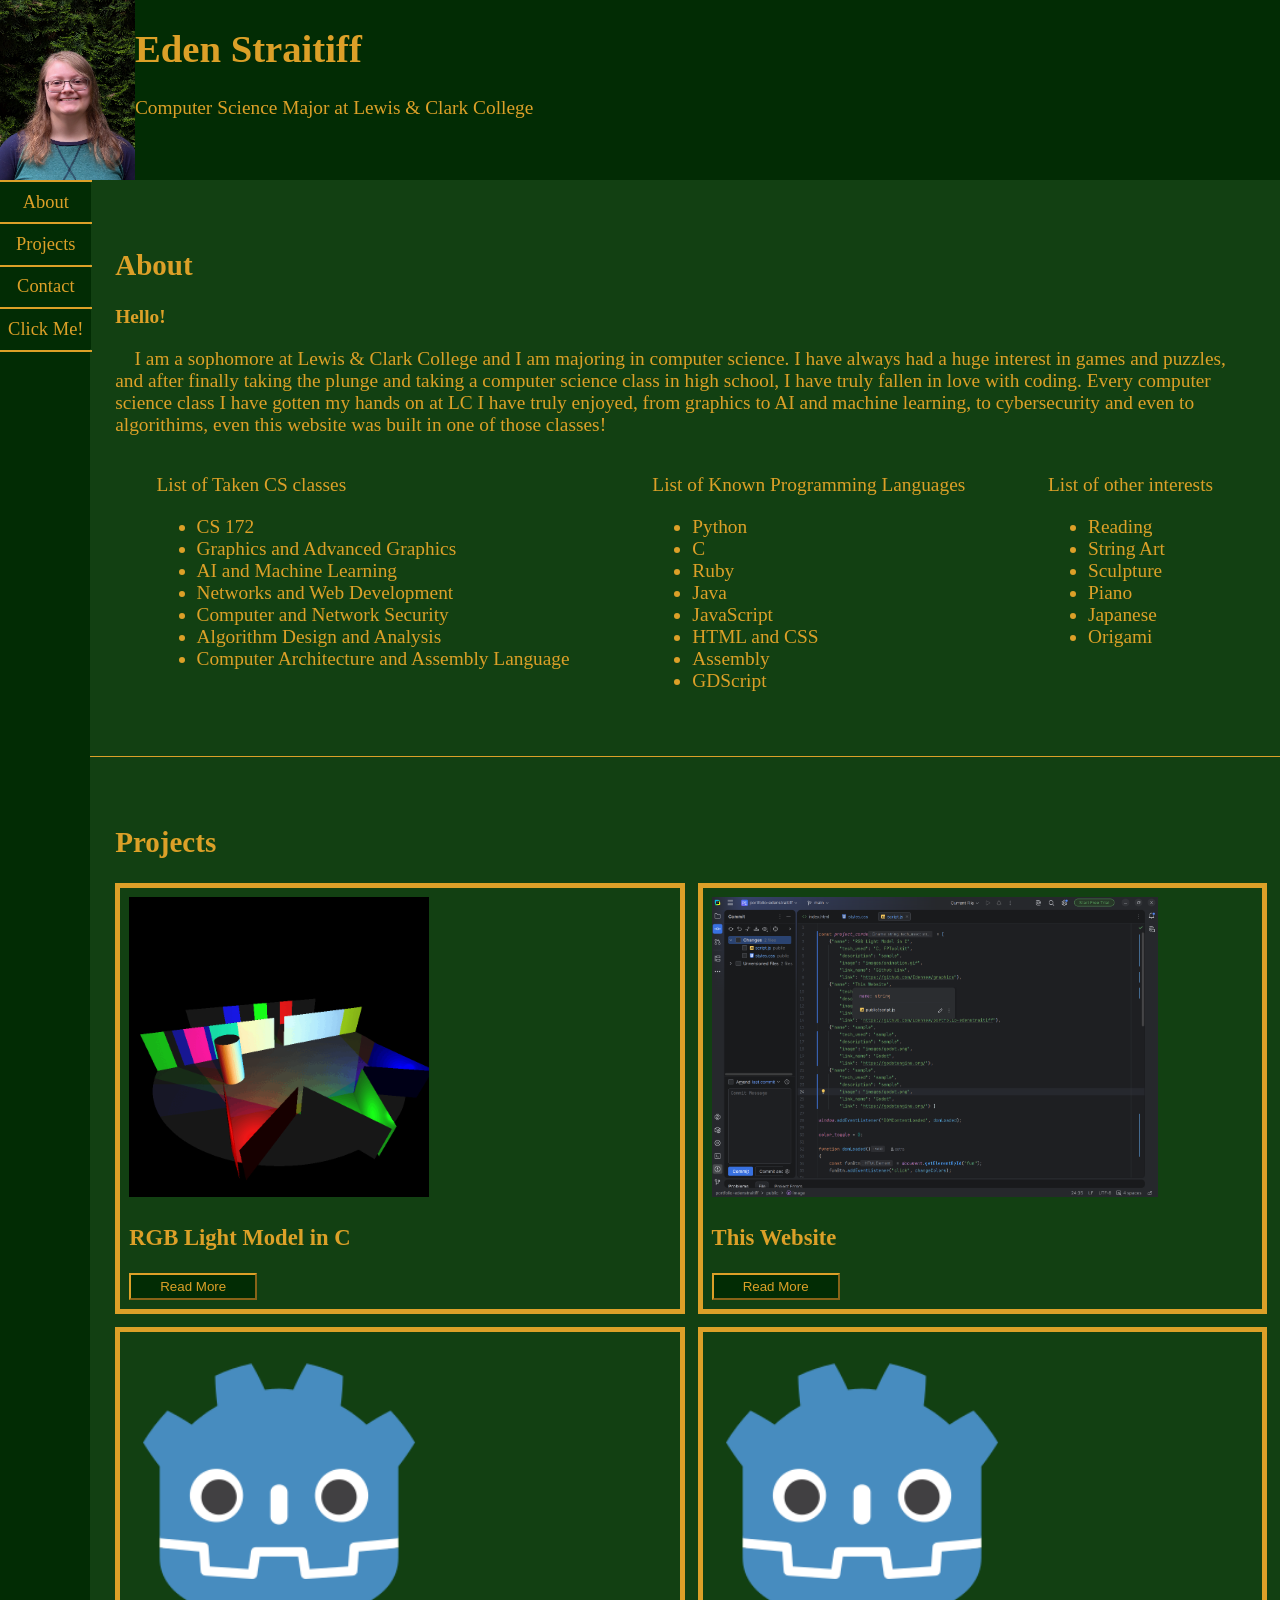
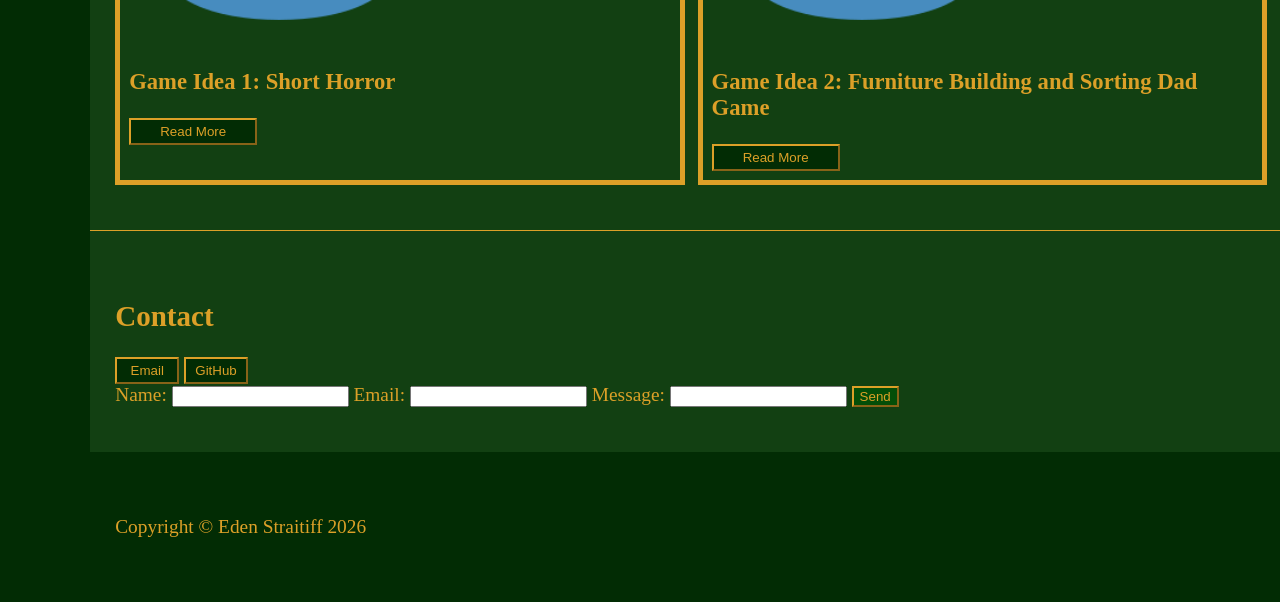
<file: public/index.html>
<!DOCTYPE html>
<html lang="en">
<head>
    <meta charset="UTF-8">
    <title>Eden Straitiff</title>
    <link rel="stylesheet" href="styles.css">
    <script src="script.js"></script>
</head>
<body>
    <div class="flex_top_bottom">
        <header>
            <img src="images/Eden_Straitiff.jpg" alt="Photo of Eden Straitiff">
            <h1>Eden Straitiff</h1>
            <p>Computer Science Major at Lewis &amp; Clark College</p>
        </header>
        <div class="columns">
            <nav>
                <table>
                    <tr>
                        <td><a href="#about"><button class="a_button" type="button">About</button></a></td>
                    </tr>
                    <tr>
                        <td><a href="#projects"><button class="a_button" type="button">Projects</button></a></td>
                    </tr>
                    <tr>
                        <td><a href="#contact"><button class="a_button" type="button">Contact</button></a></td>
                    </tr>
                    <tr>
                        <td><button class="a_button" id="fun" type="button">Click Me!</button></td>
                    </tr>
                </table>
            </nav>
            <main class="scrolling_body">
                <div id="about">
                    <h2>About</h2>
                    <p><strong>Hello!</strong></p>
                    <p>&emsp;I am a sophomore at Lewis &amp; Clark College and I am majoring in computer science.
                        I have always had a huge interest in games and puzzles, and after finally taking
                        the plunge and taking a computer science class in high school, I have truly fallen
                        in love with coding. Every computer science class I have gotten my hands on at LC
                        I have truly enjoyed, from graphics to AI and machine learning, to cybersecurity
                        and even to algorithims, even this website was built in one of those classes! </p>
                    <div class="about_lists">
                        <div>
                            <p>List of Taken CS classes</p>
                            <ul>
                                <li>CS 172</li>
                                <li>Graphics and Advanced Graphics</li>
                                <li>AI and Machine Learning</li>
                                <li>Networks and Web Development</li>
                                <li>Computer and Network Security</li>
                                <li>Algorithm Design and Analysis</li>
                                <li>Computer Architecture and Assembly Language</li>
                            </ul>
                        </div>
                        <div>
                            <p>List of Known Programming Languages</p>
                            <ul>
                                <li>Python</li>
                                <li>C</li>
                                <li>Ruby</li>
                                <li>Java</li>
                                <li>JavaScript</li>
                                <li>HTML and CSS</li>
                                <li>Assembly</li>
                                <li>GDScript</li>
                            </ul>
                        </div>
                        <div>
                            <p>List of other interests</p>
                            <ul>
                                <li>Reading</li>
                                <li>String Art</li>
                                <li>Sculpture</li>
                                <li>Piano</li>
                                <li>Japanese</li>
                                <li>Origami</li>
                            </ul>
                        </div>
                    </div>
                </div>
                <div id="projects" class="line">
                    <h2>Projects</h2>
                    <div id="cards">
                    </div>
                </div>
                <div id="contact" class="line">
                    <h2>Contact</h2>
                    <a href="mailto:dummyemail@email.com"><button class="contact_link" type="button">Email</button></a>
                    <a href="https://github.com/Edenmew"><button class="contact_link" type="button">GitHub</button></a>
                    <form action="mailto:dummyemail@email.com" method="post" enctype="text/plain">
                        <label for="name">Name:</label>
                        <input type="text" id="name" name="name" required>
                        <label for="email">Email:</label>
                        <input type="email" id="email" name="email" required>
                        <label for="message">Message:</label>
                        <input type="text" id="message" name="message" required>

                        <input type="submit" id="submit" value="Send">
                    </form>
                </div>
                <div id="footer">
                    <p>Copyright &copy; Eden Straitiff 2026</p>
                </div>
            </main>
        </div>
    </div>
</body>
</html>
<!--
 <button onclick="showMessage()">clickme</button>
  <script rel="script" src="script.js"></script>
  -->
</file>
<file: public/styles.css>
:root {
    --header_height: 20vh;
    --outer_background_color: #022C04;
    --inner_background_color: #124012;
    --text_color: #DCA028;
    --hover_color: #044E08;
}

html, body {
    min-height: 100vh;
    background-color: var(--outer_background_color);
    color: var(--text_color);
    scroll-padding-top: var(--header_height);
    margin: 0;
    overscroll-behavior: none;
    font-family:  "Times New Roman", Times, serif;
    font-size: 1.1rem;
}

.flex_top_bottom {
    display: flex;
    flex-direction: column;
}

header {
    position: sticky;
    top: 0;
    min-height: var(--header_height);
    background-color: var(--outer_background_color);
    margin: 0;
    padding: 0;
    z-index: 5;
}

header > img {
    height: var(--header_height);
    float: left;
}

.columns {
    margin: 0;
    padding: 0;
    display: flex;
}

nav {
    position: sticky;
    width: 7vw;
    top: calc(var(--header_height));
    height: calc(100vh - var(--header_height));
    background-color: var(--outer_background_color);
}

nav > table {
    border-collapse: collapse;
}

td {
    width: 7vw;
    height: 3vw;
    border-width: 2px 0px 2px;
    border-style: solid;
    border-color: var(--text_color);
    text-align: center;
}

.a_button {
    width: 7vw;
    height: 3vw;
    font-size: 1.05rem;
    font-family: "Times New Roman", Times, serif;
    background-color: var(--outer_background_color);
    cursor: pointer;
    border: none;
    color: var(--text_color);
}

.a_button:hover {
    background-color: var(--hover_color);
}

.scrolling_body {
    flex: 1;
    display: flex;
    flex-direction: column;
    background-color: var(--inner_background_color);
}

.scrolling_body > div {
    padding: 5vh 2vw;
    flex: 1;
}

.scrolling_body > div + .line {
    border-top: 1px solid var(--text_color);
}

.about_lists {
    display: flex;
    flex-direction: row;
    justify-content: space-around;
}

#cards {
    display: grid;
    grid-template-columns: 50% 50%;
    gap: 1vw;
}

.card {
    padding: 1vh;
    border: 5px solid var(--text_color);
}

.active {
    grid-column: span 2;
}

.no_display {
    display: none;
}

.card_button {
    height: 3vh;
    width: 10vw;
    background-color: var(--outer_background_color);
    color: var(--text_color);
    border-color: var(--text_color);
}

.card_button: hover {
    background-color: var(--hover_color);
}

.contact_link {
    height: 3vh;
    width: 5vw;
    background-color: var(--outer_background_color);
    color: var(--text_color);
    border-color: var(--text_color);
}

.contact_link:hover {
    background-color: var(--hover_color);
}


#submit {
    background-color: var(--outer_background_color);
    color: var(--text_color);
    border-color: var(--text_color);
}

#submit {
     background-color: var(--hover_color);
}

#footer {
    background-color: var(--outer_background_color);
}
</file>
